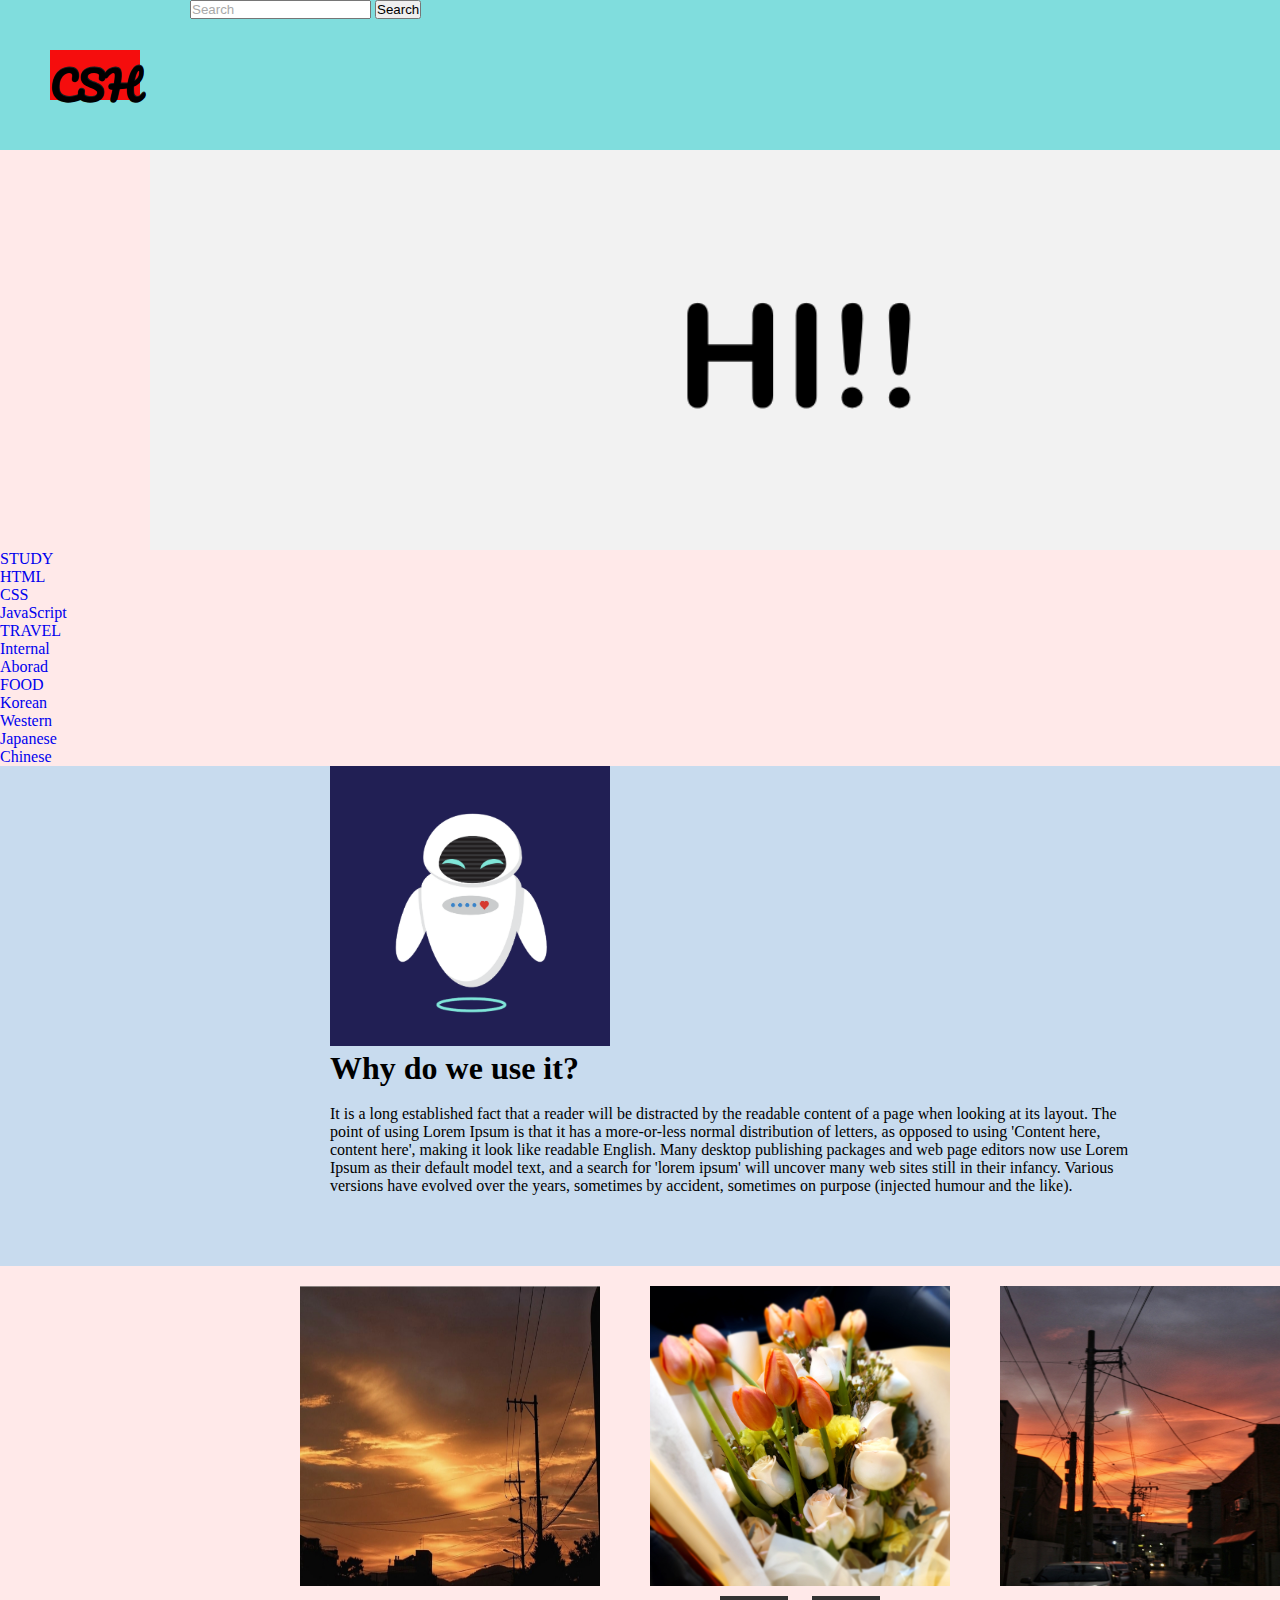
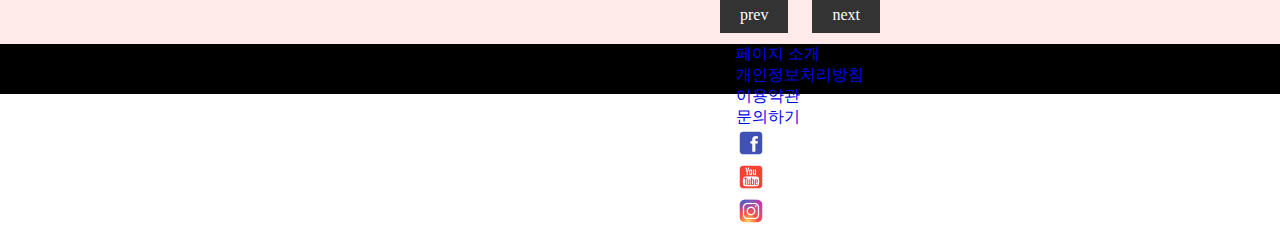
<file: index.html>
<!DOCTYPE html>
<html lang="ko">
<head>
  <meta charset="UTF-8">
  <meta name="viewport" content="width=device-width, initial-scale=1.0">
  <title>MainPage</title>
  <link rel="stylesheet" href="css/main.css">
</head>
<body>
  <div id="container">
    <header id="header" class="mid">
      <div id="logo">
        <a href="index.html">
          <h1>CSH</h1>
        </a>
      </div>
      <form action="http://search.naver.com/search.naver" class="searchbox" class="mid">
        <input type="text" placeholder="Search" name="query">
        <input type="submit" value="Search">
      </form>
    </header>

    <section id="info" class="mid">
        <div id="infobox" class="mid">
          <img src="img/photo1.png" alt="">
          <img src="img/photo2.png" alt="">
          <img src="img/photo3.png" alt="">
        </div>

    </section>

    <nav>
      <ul id="topMenu">
        <li id="first"><a href="mainctgr.html">STUDY</a>
          <ul>
            <li><a href="subctgr.html">HTML</a></li>
            <li><a href="subctgr.html">CSS</a></li>
            <li><a href="subctgr.html">JavaScript</a></li>
          </ul>
        </li>
        <li id="second"><a href="mainctgr.html">TRAVEL</a>
          <ul>
            <li><a href="subctgr.html">Internal</a></li>
            <li><a href="subctgr.html">Aborad</a></li>
          </ul>
        </li>
        <li><a href="mainctgr.html">FOOD</a>
          <ul>
            <li><a href="subctgr.html">Korean</a></li>
            <li><a href="subctgr.html">Western</a></li>
            <li><a href="subctgr.html">Japanese</a></li>
            <li><a href="subctgr.html">Chinese</a></li>
          </ul>
        </li>
      </ul>
    </nav>

    <section id="post" class="mid">
      <div id="postbox">
        <img src="img/robot.png" width="280px" height="280px">
        <div id="textbox">
          <p><h1>Why do we use it?</h1></br>
            It is a long established fact that a reader will be distracted by the 
            readable content of a page when looking at its layout. The point of using 
            Lorem Ipsum is that it has a more-or-less normal distribution of letters, 
            as opposed to using 'Content here, content here', making it look like 
            readable English. Many desktop publishing packages and web page editors now use 
            Lorem Ipsum as their default model text, and a search for 'lorem ipsum' will uncover 
            many web sites still in their infancy. Various versions have evolved over the years, 
            sometimes by accident, sometimes on purpose (injected humour and the like).</p>
        </div>
      </div>
    </section>

    <div id="layout" class="mid">
      <section class="gallery" class="sideset">
        <ul class="gallerybox">
          <li><img src="img/1.jpg" width="300px" height="300px" alt=""></li>
          <li><img src="img/2.jpg" width="300px" height="300px" alt=""></li>
          <li><img src="img/3.jpg" width="300px" height="300px" alt=""></li>
          <li><img src="img/4.jpg" width="300px" height="300px" alt=""></li>
          <li><img src="img/5.jpg" width="300px" height="300px" alt=""></li>
          <li><img src="img/6.jpg" width="300px" height="300px" alt=""></li>
          <li><img src="img/7.jpg" width="300px" height="300px" alt=""></li>
        </ul>
      </section>
    </div>


    <p class="controls">
      <span class="prev">prev</span>
      <span class="next">next</span>
    </p>

    <footer id="footer" class="mid">
      <div id="bottomMenu">
        <ul>
          <li><a href="#">페이지 소개</a></li>
          <li><a href="#">개인정보처리방침</a></li>
          <li><a href="#">이용약관</a></li>
          <li><a href="#">문의하기</a></li>
        </ul>
        <div id="sns">
          <ul>
            <li><a href="https://www.facebook.com"><img src="img/sns-1.png"></a></li>
            <li><a href="https://www.youtube.com"><img src="img/sns-2.png"></a></li>
            <li><a href="https://www.instagram.com"><img src="img/sns-3.png"></a></li>
          </ul>
        </div>   
    <footer>
  </div>
  <script src="js/autoslides.js"></script>
  <script src="js/slidegallery.js"></script>
</body>
</html>
</file>
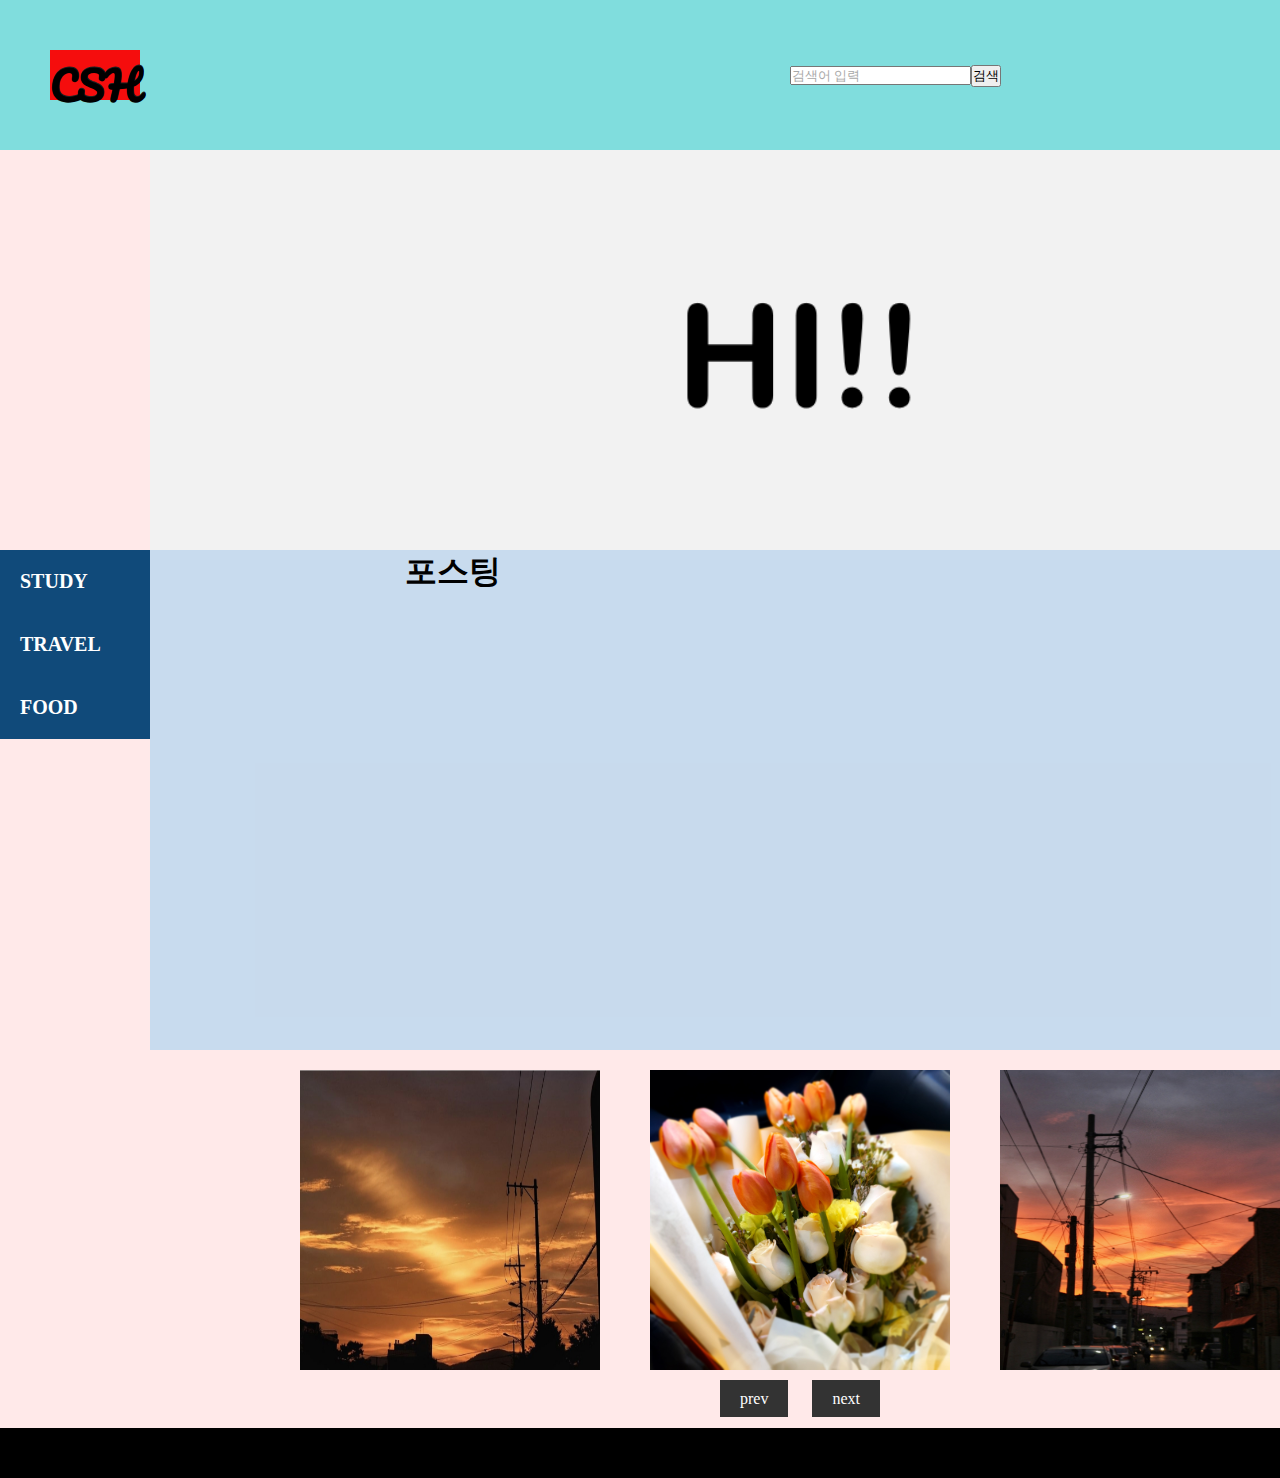
<file: main.html>
<!DOCTYPE html>
<html lang="ko">
<head>
  <meta charset="UTF-8">
  <meta name="viewport" content="width=device-width, initial-scale=1.0">
  <title>MainPage</title>
  <link rel="stylesheet" href="css/main.css">
</head>
<body>
  <div id="container">
    <header id="header">
      <div id="logo">
        <a href="main.html">
          <h1>CSH</h1>
        </a>
      </div>
      <div id="search" class="mid">
        <div id="searchbox"><input type="text" placeholder="검색어 입력"><button>검색</button></div>
      </div>
    </header>

    <section id="info" class="mid">
        <div id="infobox" class="mid">
          <img src="img/photo1.png" alt="">
          <img src="img/photo2.png" alt="">
          <img src="img/photo3.png" alt="">
        </div>

    </section>

    <aside id="sidebar" class="leftset">
      <div id="SideMenu">
        <input type="checkbox" id="main01">
        <label for="main01" a>STUDY</label>
        <ul>
         <li><a href="#">HTML</a></li>
         <li><a href="#">CSS</a></li>
         <li><a href="#">JavaScript</a></li>
        </ul>
        <input type="checkbox" id="main02">
        <label for="main02">TRAVEL</label>
        <ul>
         <li><a href="#">국내</a></li>
         <li><a href="#">국외</a></li>
        </ul>
        <input type="checkbox" id="main03">
        <label for="main03">FOOD</label>
        <ul>
         <li><a href="#">한식</a></li>
         <li><a href="#">양식</a></li>
         <li><a href="#">일식</a></li>
         <li><a href="#">중식</a></li>
        </ul>
      </div>
    </aside >

    <section id="post" class="mid">
      <div id="postbox"><h1>포스팅</h1></div>
    </section>

    <section class="gallery" class="sideset">
      <ul class="gallerybox">
        <li><img src="img/1.jpg" width="300px" height="300px" alt=""></li>
        <li><img src="img/2.jpg" width="300px" height="300px" alt=""></li>
        <li><img src="img/3.jpg" width="300px" height="300px" alt=""></li>
        <li><img src="img/4.jpg" width="300px" height="300px" alt=""></li>
        <li><img src="img/5.jpg" width="300px" height="300px" alt=""></li>
        <li><img src="img/6.jpg" width="300px" height="300px" alt=""></li>
        <li><img src="img/7.jpg" width="300px" height="300px" alt=""></li>
      </ul>
    </section>
    <p class="controls">
      <span class="prev">prev</span>
      <span class="next">next</span>
    </p>

    <footer id="footer" class="mid">

    <footer>
  </div>
  <script src="js/autoslides.js"></script>
  <script src="js/slidegallery.js"></script>
</body>
</html>
</file>
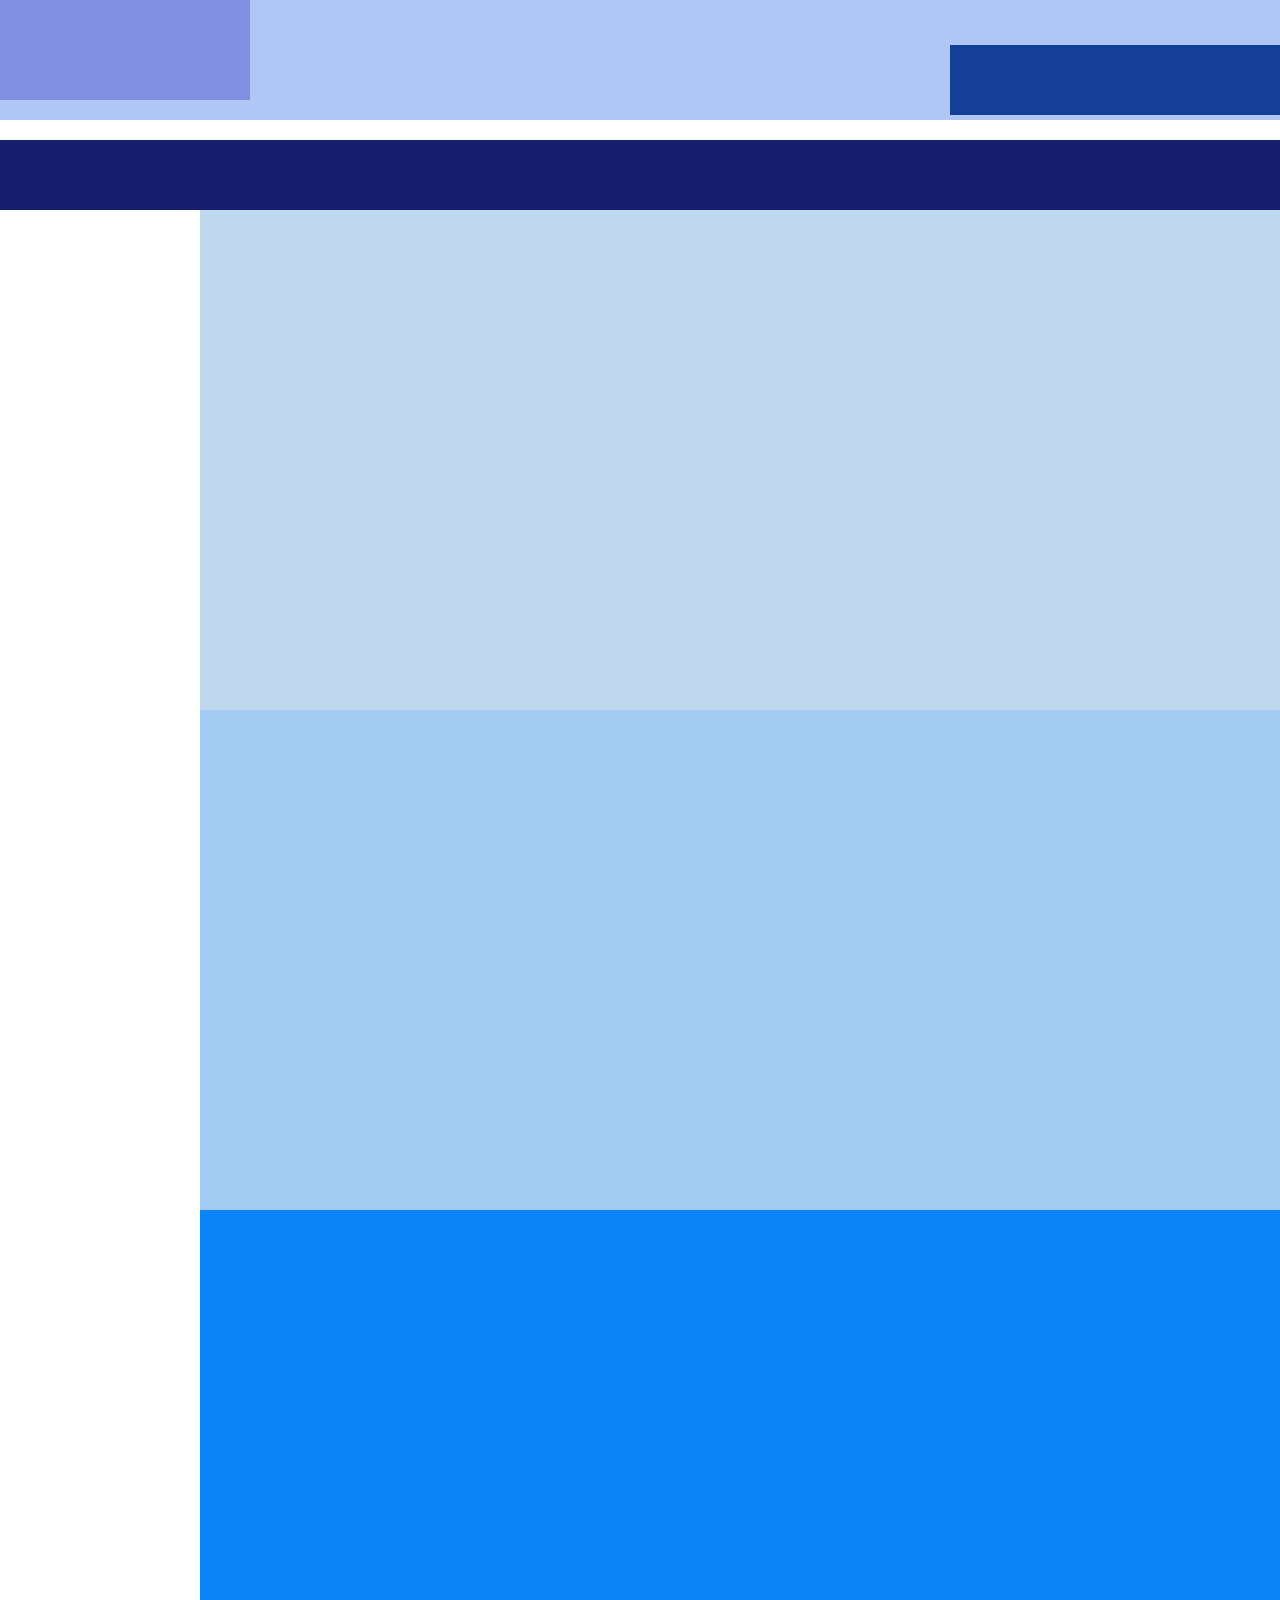
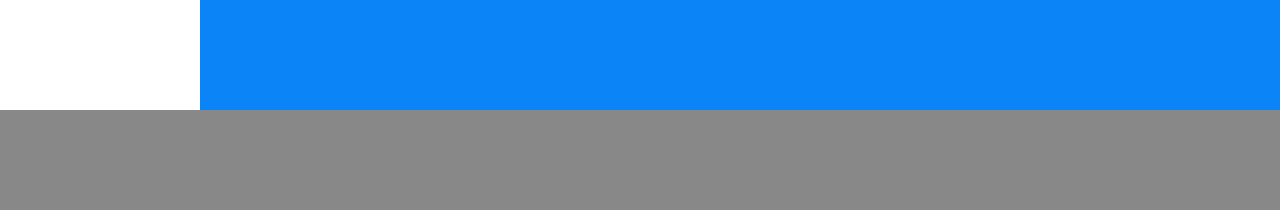
<file: mainctgr.html>
<!DOCTYPE html>
<html lang="en">
<head>
  <meta charset="UTF-8">
  <meta name="viewport" content="width=device-width, initial-scale=1.0">
  <title>MainCategory</title>
  <link rel="stylesheet" href="css/Mcate.css">
</head>
<body>
  <div id="container">
    <header id="header">
      <div id ="logo">

      </div>
      <nav>

      </nav>
    </header>
    <section id = "search">

    </section>
    <section id = "html">

    </section>
    <section id = "css">

    </section>
    <section id = "js">

    </section>
    <footer id="footer">

      <footer>
</body>
</html>
</file>
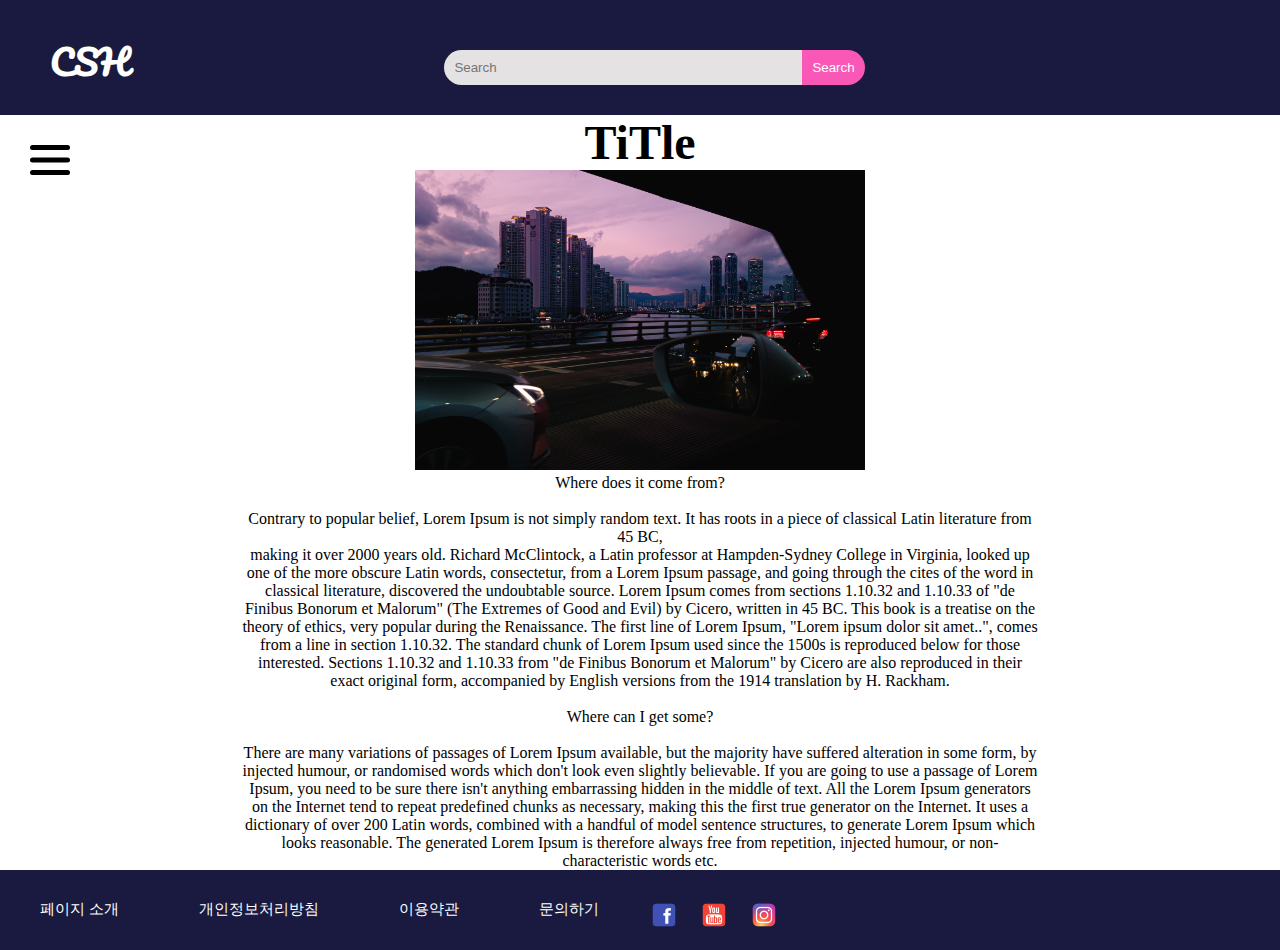
<file: post.html>
<!DOCTYPE html>
<html lang="ko">
<head>
  <meta charset="UTF-8">
  <meta name="viewport" content="width=device-width, initial-scale=1.0">
  <title>Post</title>
  <link rel="stylesheet" href="css/post.css">
</head>
<body>
  <div id="container">
    <header id="header">
      <div id ="logo">
        <a href="main.html">
          <h1>CSH</h1>
        </a>
      </div>
      <section id = "search_section">
        <form  class="searchbox" action="http://search.naver.com/search.naver">
          <input type="text" placeholder="Search" name="query">
          <input type="submit" value="Search">
        </form>
      </section>
    </header>

    <input type="checkbox" id="menuicon">
        <label for="menuicon">
          <span></span>
          <span></span>
          <span></span>
        </label>
        <div class="sidebar">
          <ul id="menu">
            <li><a href="mainctgr.html">STUDY</a></li>
            <li><a href="mainctgr.html">TRAVEL</a></li>
            <li><a href="mainctgr.html">FOOD</a></li>
          </ul>
        </div>
  
    <section id = "post" class="mid">
      
      <div class="textbox">
        <h1>TiTle</h1>
        <img src="img/navy1.jpg" width="450px" height="300px" >
        <p>
          Where does it come from?<br><br>
          Contrary to popular belief, Lorem Ipsum is not simply random text. It has roots in a piece of classical Latin literature from 45 BC, <br>making it over 2000 years old. Richard McClintock, a Latin professor at Hampden-Sydney College in Virginia, looked up one of the more obscure Latin words, consectetur, from a Lorem Ipsum passage, and going through the cites of the word in classical literature, discovered the undoubtable source. Lorem Ipsum comes from sections 1.10.32 and 1.10.33 of "de Finibus Bonorum et Malorum" (The Extremes of Good and Evil) by Cicero, written in 45 BC. This book is a treatise on the theory of ethics, very popular during the Renaissance. The first line of Lorem Ipsum, "Lorem ipsum dolor sit amet..", comes from a line in section 1.10.32.
          The standard chunk of Lorem Ipsum used since the 1500s is reproduced below for those interested. Sections 1.10.32 and 1.10.33 from "de Finibus Bonorum et Malorum" by Cicero are also reproduced in their exact original form, accompanied by English versions from the 1914 translation by H. Rackham.

          <br><br>Where can I get some?<br><br>
There are many variations of passages of Lorem Ipsum available, but the majority have suffered alteration in some form, by injected humour, or randomised words which don't look even slightly believable. If you are going to use a passage of Lorem Ipsum, you need to be sure there isn't anything embarrassing hidden in the middle of text. All the Lorem Ipsum generators on the Internet tend to repeat predefined chunks as necessary, making this the first true generator on the Internet. It uses a dictionary of over 200 Latin words, combined with a handful of model sentence structures, to generate Lorem Ipsum which looks reasonable. The generated Lorem Ipsum is therefore always free from repetition, injected humour, or non-characteristic words etc.
        </p>
      </div>
    </section>
    
    <footer id="footer">
      <div id="bottomMenu">
        <ul>
          <li><a href="#">페이지 소개</a></li>
          <li><a href="#">개인정보처리방침</a></li>
          <li><a href="#">이용약관</a></li>
          <li><a href="#">문의하기</a></li>
        </ul>
        <div id="sns">
          <ul>
            <li><a href="https://www.facebook.com"><img src="img/sns-1.png"></a></li>
            <li><a href="https://www.youtube.com"><img src="img/sns-2.png"></a></li>
            <li><a href="https://www.instagram.com"><img src="img/sns-3.png"></a></li>
          </ul>
        </div>   
    </footer>
  </div>
</body>
</html>
</file>
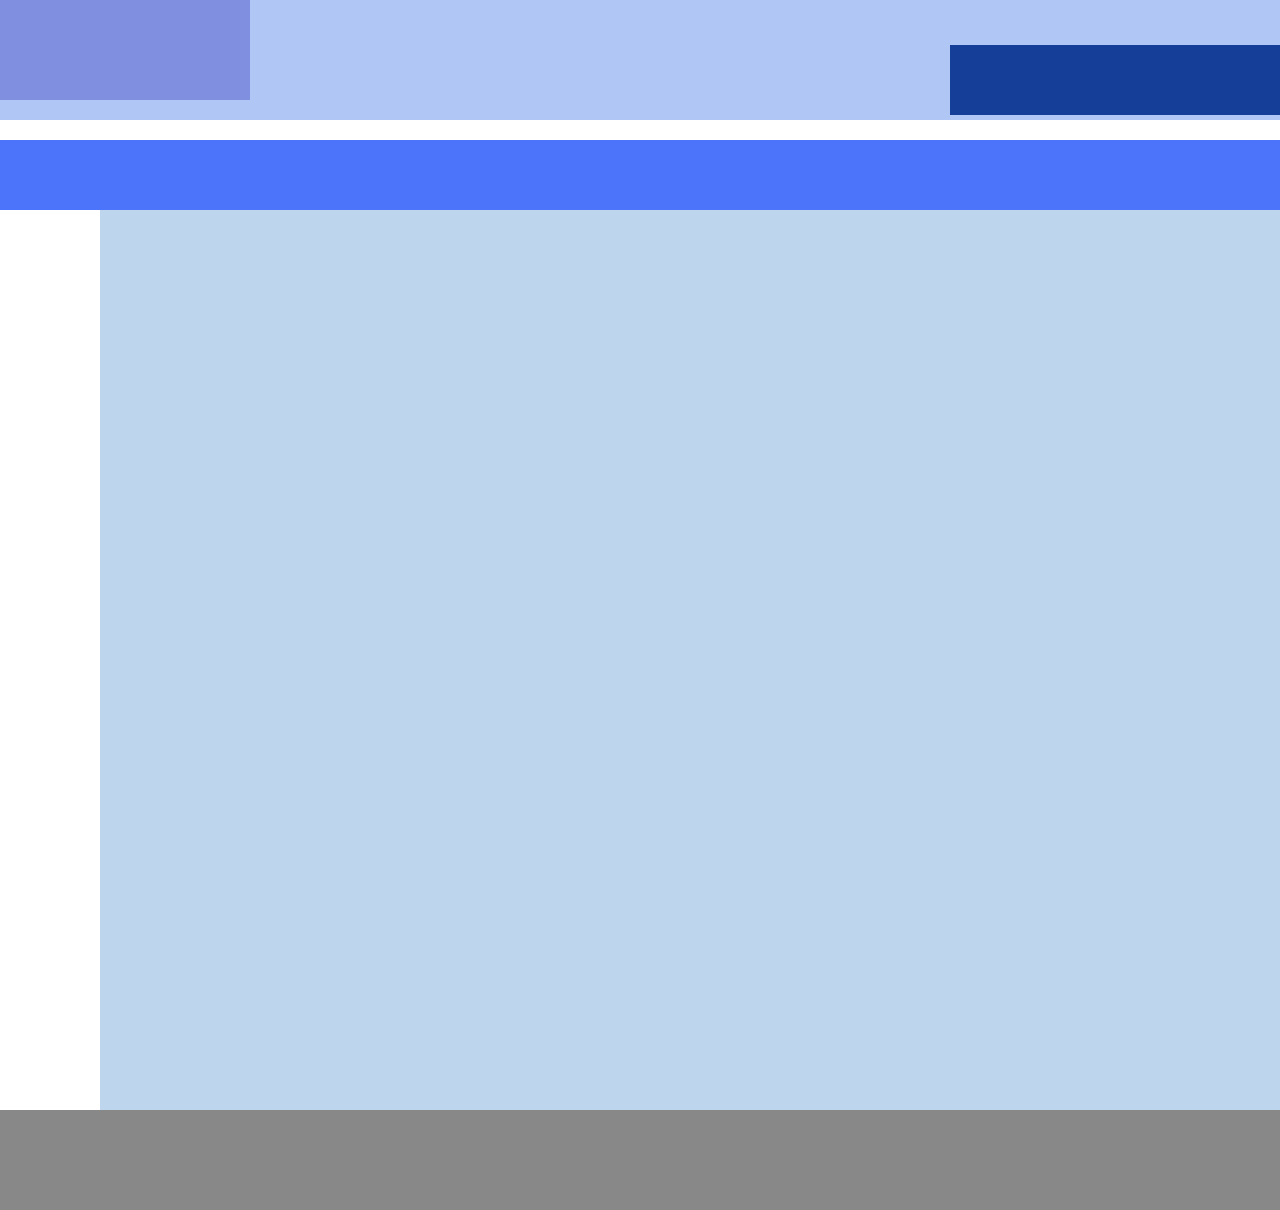
<file: subctgr.html>
<!DOCTYPE html>
<html lang="en">
<head>
  <meta charset="UTF-8">
  <meta name="viewport" content="width=device-width, initial-scale=1.0">
  <title>SubCategory</title>
  <link rel="stylesheet" href="css/subcate.css">
</head>
<body>
  <div id="container">
    <header id="header">
      <div id ="logo">

      </div>
      <nav>

      </nav>
    </header>
    <section id = "search">

    </section>
    <section id = "post">

    </section>
    <footer id="footer">

    <footer>

</body>
</html>
</file>
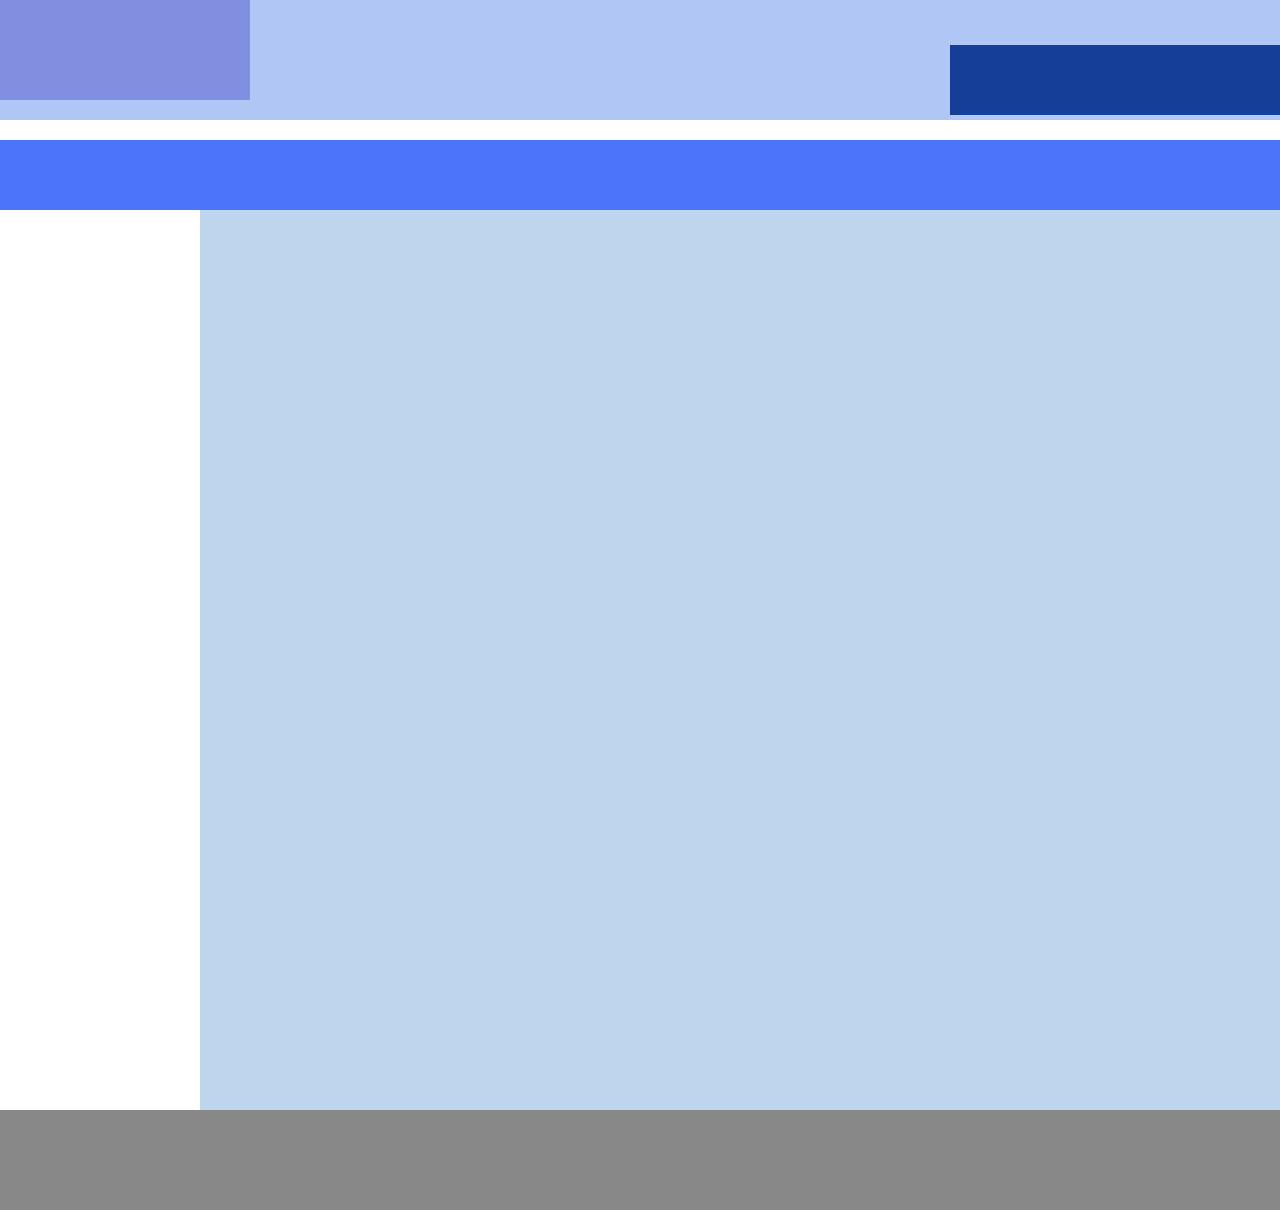
<file: mypage/post.html>
<!DOCTYPE html>
<html lang="en">
<head>
  <meta charset="UTF-8">
  <meta name="viewport" content="width=device-width, initial-scale=1.0">
  <title>Post</title>
  <link rel="stylesheet" href="css/post.css">
</head>
<body>
  <div id="container">
    <header id="header">
      <div id ="logo">

      </div>
      <nav>

      </nav>
    </header>
    <section id = "search">

    </section>
    <section id = "post">

    </section>
    
    <footer id="footer">

      <footer>
  </div>
</body>
</html>
</file>
<file: css/main.css>
@import url('https://fonts.googleapis.com/css2?family=Pacifico&display=swap');
* {
  margin:0;
  padding:0;
  box-sizing: border-box;
}
a {
  text-decoration: none;
}
#container {
  margin:0 auto;  /* 화면 중앙에 배치 */
  width:1600px;    /* 너비 */
  background-color: rgb(255, 233, 233);
}
/*********************************************/
#header {
  height: 150px;
  background-color: rgba(70, 216, 216, 0.685);
}
#logo{ 
  float:left;   /* 왼쪽으로 플로팅 */ 
  width:auto;   /*  너비 */
  height:50px;   /* 높이 */
  margin: 50px;
  background-color: rgb(245, 13, 13);
}

#logo h1 {
  font-family: 'Pacifico', cursive;   /*외부 폰트*/
  font-weight: 700;   /*글자 굵기*/
  font-size: 40px;   /*글자 크기*/
  color: rgb(0, 0, 0);   /*글자색*/
  text-shadow: 0 -1px 0 #222; /*그림자 스타일*/
}

input::-ms-input-placeholder {color:#a8a8a8; }
input::-webkit-input-placeholder {color:#a8a8a8; }
input::-moz-input-placeholder {color:#a8a8a8; }

.mid {
  justify-content: center; 
}
#searchbox {
  padding:5px 45px;
  margin: 60px;   
  background-color:rgba(255, 255, 255, 0);   
}
#search {
  display:flex;  /* 플렉스 컨테이너 지정 */
  background-color:rgba(0, 0, 0, 0);
  margin-bottom:30px;
}

/**************************************************************/

#info {
  display: flex;
  height: 400px;
  background-color: rgba(117, 149, 236, 0);
  
}
#infobox {
  width: 1300px;
  height: 400px;
  overflow: hidden;
  background-color: rgba(151, 60, 60, 0.849);
}
#infobox > img {
  width: 100%;
  height: 100%;
  object-fit: cover;
}
/**************************************************************/
ul {
  list-style: none;
}
.leftset {
  justify-content: flex-start;
}

#sidebar {
  display: flex;
  height: 800px;
  float: left;
}
#SideMenu {
  width: 150px;
  height: 500px;

}

#SideMenu > ul > li > a {
  display: block;
  color: rgb(0, 0, 0);
  font-weight: 1000;
  font-size: 20px;
}
input[id*="main"] {
  display: none;
}

input[id*="main"] + label {
  display: block;
  padding: 20px;
  color: #fff;
  font-size: 20px;
  font-weight: 700;
  background: #104a7a;
  cursor: pointer;
  position: relative;
}



input[id*="main"] + label + ul {
  max-height: 0;
  transition: all .355;
  overflow: hidden;
  background: #ebf8ff;
}
input[id*="main"] + label + ul li {
  display: block;
  padding: 15px;
}

input[id*="main"]:checked + label + ul {
  max-height: 300px;
}

/********************************************************/
#post {
  display: flex;
  height: 500px;
  background-color: #c0d8eee0;
  margin-right: 150px;

}
#postbox {
  width: 800px;
  height: auto;
  background-color: rgba(18, 131, 106, 0);
  margin-left: 10px;
}
/**********************************/
li{
  list-style: none;
}
.sideset {
  justify-content: space-around;
}
.gallery{
  background-color: rgba(228, 55, 55, 0);
  position: relative;
  width: 1000px;
  height: 300px;
  margin-top: 20px;
  overflow: hidden;
  margin-left: 300px;
}
.gallerybox{
  position: absolute;
  left: 0;
  top: 0;
  transition: left 0.5s ease-out;
}
.gallerybox li:not(:last-child) {
  float: left;
  margin-right: 50px;
}
.controls {
  text-align: center;
  margin-top: 20px;
  margin-bottom: 20px;
}
.controls span{
  background-color: #333;
  color: #fff;
  padding: 10px 20px;
  margin: 0 10px;
}

/********************************/
#footer {
  display: flex;
  height: 50px;
  background-color: #000000;
  clear: left;
}
/************/
</file>
<file: css/Mcate.css>
* {
  margin:0;
  padding:0;
  box-sizing: border-box;
}
#container {
  width: 2000px;
  margin: 0 auto;
}
#header {
  width: 100%;
  height: 120px;
  background-color: #b0c6f5;
}
#logo{ 
  float:left;   /* 왼쪽으로 플로팅 */ 
  width:250px;   /*  너비 */ 
  height:100px;   /* 높이 */
  background-color:rgb(129, 143, 224);  
}

nav{  
  float:right;   /* 오른쪽으로 플로팅 */
  width:900px;   /*   너비 */  
  height:70px;   /* 메뉴 영역 높이 */ 
  background-color:rgb(20, 62, 151);  
  margin-top: 45px;
  margin-right: 150px;
}

input::-ms-input-placeholder {color:#a8a8a8; }
input::-webkit-input-placeholder {color:#a8a8a8; }
input::-moz-input-placeholder {color:#a8a8a8; }

#search {
  height: 70px;
  width: 2000px;
  border: 1px solid #161e6d;
  background: #161e6d;
  align-items: center;
  margin-top: 20px;
}



#html {
  width: 1600px;
  height: 500px;
  background-color: #c0d8ee;
  margin-left: 200px;
}
#css{
  width: 1600px;
  height: 500px;
  background-color: rgb(163, 203, 241);
  margin-left: 200px;
}
#js{
  width: 1600px;
  height: 500px;
  background-color: rgb(10, 132, 247);
  margin-left: 200px;
}
#footer {
  width: 100%;
  height: 100px;
  background-color: #888888;
  clear: left;
}
</file>
<file: css/post.css>
@import url('https://fonts.googleapis.com/css2?family=Pacifico&display=swap');
* {
  margin:0;
  padding:0;
  box-sizing: border-box;
}
a {
  text-decoration:none;  /* 텍스트 링크 밑줄 없애기 */ 
}
ul {
  list-style: none;
}
#container {
  margin:0 auto;  /* 화면 중앙에 배치 */
  background-color: #1a1a4000;
}
.mid {
  justify-content: center;
}
/*******************************/
#header {
  display: flex;
  background-color: #1A1A40;
}
#logo{ 
  float:left;  
  width:auto;   /*  너비 */
  height:40px;   /* 높이 */
  background-color: #82000000;
  margin: 30px 50px;
}

#logo h1 {
  font-family: 'Pacifico', cursive;   /*외부 폰트*/
  font-weight: 700;   /*글자 굵기*/
  font-size: 35px;   /*글자 크기*/
  color: #ffffff;   /*글자색*/
  text-shadow: 0 -1px 0 #222; /*그림자 스타일*/
}
/**********************************************/
#search_section {
  margin: 0 auto;
  background-color:#a4a4ec00;
  padding-right: 150px;
  padding-bottom: 20px;
}
form.searchbox {
  padding: 10px 40px;
  background-color: #0e0b0b00;
  margin-top: 40px;
}

form.searchbox input[type=text] {
  background-color: rgb(228, 226, 226);
  width: 360px;
  padding: 10px;
  border-radius: 30px 0 0 30px;
  border: solid 1px;
  border: none;
}
form.searchbox input[type=submit] {
  background-color: #FA58B6;
  border-radius: 0 25px 25px 0;
  padding: 10px;
  border: none;
  color: rgb(255, 255, 255);
  font-weight: 400;
  margin-left: -6px;
} 

input[id="menuicon"] {display: none; height: 500px;}
input[id="menuicon"] + label{display: block; margin: 30px; width: 40px; height: 30px; position: fixed;  cursor: pointer;}
input[id="menuicon"] + label span {display: block; position: absolute; width: 100%; height: 5px; border-radius: 30px; background: #000; transition: all .35s;}
input[id="menuicon"] + label span:nth-child(1) {top:0;}
input[id="menuicon"] + label span:nth-child(2) {top: 50%; transform: translateY(-50%);}
input[id="menuicon"] + label span:nth-child(3) {bottom:0;}
input[id="menuicon"]:checked + label {z-index: 2;}
input[id="menuicon"]:checked + label span {background: rgb(0, 0, 0);}
input[id="menuicon"]:checked + label span:nth-child(1) {top: 50%; transform: translateY(-50%) rotate(45deg);}
input[id="menuicon"]:checked + label span:nth-child(2) {opacity: 0;}
input[id="menuicon"]:checked + label span:nth-child(3) {bottom: 50%; transform: translateY(50%) rotate(-45deg);}

.sidebar {width: 250px; height: 90%; background: #1a1a4065; position: fixed; left: -300px; z-index: 1; transition: all .35s;}
input[id="menuicon"]:checked + label + div {left: 0;}

#menu {
  margin-top: 70px;
}
#menu > li {
  margin-top: 20px;
  padding-top: 25px;
  text-align: center;
  height: 70px;
}
#menu > li > a {
  background-color: rgba(255, 255, 255, 0);
  font-size: large;
  font-weight: 600;
}
#menu > li:hover {
  background-color: #1A1A40;
}

#menu > li:hover > a {
  color: white;
}
/************************************************/
#post {
  background-color: #df901000;
  display: flex;
  text-align: center;

}
.textbox {
  width: 800px;
  text-align: center;
  background-color: #a0538000;
  margin: 0 auto;
}
.textbox > h1 {
  font-size: xxx-large;
}
/*******************************************/
footer{   
  background-color: #1a1a40;
  width:100%;   /* 너비 */
  height:80px;  /* 높이 */
}
#bottomMenu{
  padding-top: 20px;
  width:1000px;
  height: 15px;
  position: relative;
}
#bottomMenu ul li{
  float:left;  /* 가로로 배치 */ 
  padding: 10px 40px;
}
#bottomMenu ul li:last-child{
  border:none;  /* 마지막 항목에는 오른쪽 테두리 없음 */  
}
#bottomMenu ul li a, #bottomMenu ul li a:visited {  
  font-size:15px;  /* 글자 크기 */ 
  color:rgb(255, 255, 255);   /* 글자 색 */ 
}
#sns {
  background-color: #1a1a40; 
  right:0;  /* 오른쪽 끝에 배치 */ 
}
#sns ul li{
  border:none;  /* 테두리 없이 */ 
  padding: 10px;
}
</file>
<file: css/subcate.css>
* {
  margin:0;
  padding:0;
  box-sizing: border-box;
}
#container {
  width: 2000px;
  margin: 0 auto;
}
#header {
  width: 100%;
  height: 120px;
  background-color: #b0c6f5;
}
#logo{ 
  float:left;   /* 왼쪽으로 플로팅 */ 
  width:250px;   /*  너비 */ 
  height:100px;   /* 높이 */
  background-color:rgb(129, 143, 224);  
}

nav{  
  float:right;   /* 오른쪽으로 플로팅 */
  width:900px;   /*   너비 */  
  height:70px;   /* 메뉴 영역 높이 */ 
  background-color:rgb(20, 62, 151);  
  margin-top: 45px;
  margin-right: 150px;
}

input::-ms-input-placeholder {color:#a8a8a8; }
input::-webkit-input-placeholder {color:#a8a8a8; }
input::-moz-input-placeholder {color:#a8a8a8; }

#search {
  height: 70px;
  width: 2000px;
  border: 1px solid #4b74fb;
  background: #4b74fb;
  align-items: center;
  margin-top: 20px;
}



#post {
  width: 1800px;
  height: 900px;
  background-color: #bdd6ee;
  margin-left: 100px;
}

#footer {
  width: 100%;
  height: 100px;
  background-color: #888888;
  clear: left;
}
</file>
<file: mypage/css/post.css>
* {
  margin:0;
  padding:0;
  box-sizing: border-box;
}
#container {
  width: 2000px;
  margin: 0 auto;
}
#header {
  width: 100%;
  height: 120px;
  background-color: #b0c6f5;
}
#logo{ 
  float:left;   /* 왼쪽으로 플로팅 */ 
  width:250px;   /*  너비 */ 
  height:100px;   /* 높이 */
  background-color:rgb(129, 143, 224);  
}

nav{  
  float:right;   /* 오른쪽으로 플로팅 */
  width:900px;   /*   너비 */  
  height:70px;   /* 메뉴 영역 높이 */ 
  background-color:rgb(20, 62, 151);  
  margin-top: 45px;
  margin-right: 150px;
}

input::-ms-input-placeholder {color:#a8a8a8; }
input::-webkit-input-placeholder {color:#a8a8a8; }
input::-moz-input-placeholder {color:#a8a8a8; }

#search {
  height: 70px;
  width: 2000px;
  border: 1px solid #4b74fb;
  background: #4b74fb;
  align-items: center;
  margin-top: 20px;
}



#post {
  width: 1600px;
  height: 900px;
  background-color: #bdd6ee;
  margin-left: 200px;
}

#footer {
  width: 100%;
  height: 100px;
  background-color: #888888;
  clear: left;
}
</file>
